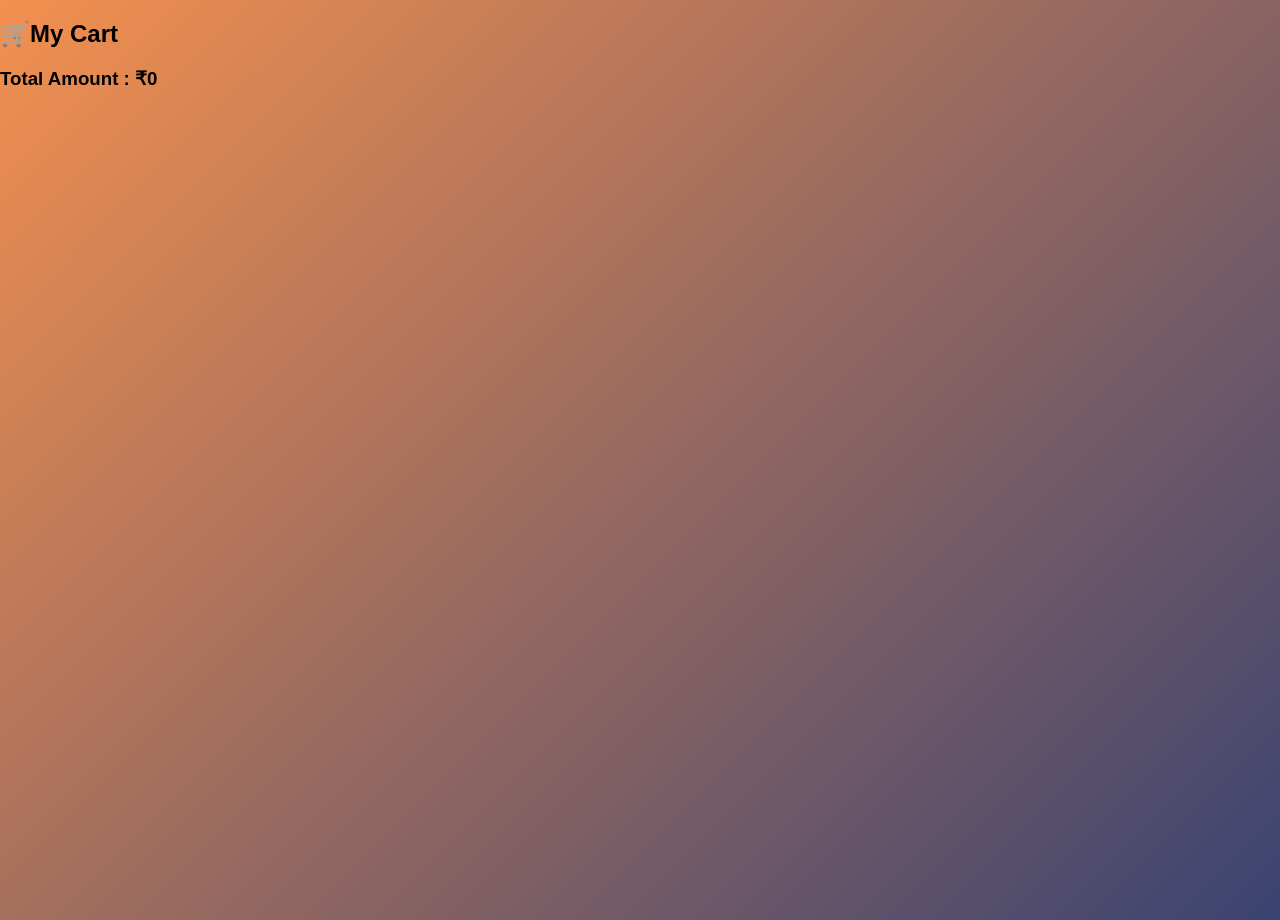
<file: Shiv Mobile/cart.html>
<!DOCTYPE html>
<html>
<head>
  <title>🛒My Cart</title>
  
  <style>
    .cart-item{
      border:1px solid #ccc;
      padding:10px;
      margin:10px;
      display:flex;
      gap:15px;
      align-items:center;
    }
    img{width:120px}
    button{padding:5px 10px}

    body{
    font-family: Arial, sans-serif;
    margin: 0;
    min-height: 100vh;
    background: linear-gradient(135deg,#f3904f, #3b4371);}
  </style>
</head>
<body>

<h2>🛒My Cart</h2>
<div id="cart-items"></div>
<h3 id="total"></h3>

<script>
let cart = JSON.parse(localStorage.getItem("cart")) || [];
let container = document.getElementById("cart-items");
let total = 0;

cart.forEach((item, index) => {
  total += item.price * item.quantity;

  container.innerHTML += `
    <div class="cart-item">
      <img src="${item.image}">
      <div>
        <h4>${item.name}</h4>
        <p>Price: ₹${item.price}</p>
        <p>Quantity: 
          <button onclick="changeQty(${index}, -1)">-</button>
          ${item.quantity}
          <button onclick="changeQty(${index}, 1)">+</button>
        </p>
        <button onclick="removeItem(${index})">Remove</button>
      </div>
    </div>
  `;
});

document.getElementById("total").innerText = "Total Amount : ₹" + total;

function changeQty(index, value){
  cart[index].quantity += value;

  if(cart[index].quantity <= 0){
    cart.splice(index,1);
  }

  localStorage.setItem("cart", JSON.stringify(cart));
  location.reload();
}

function removeItem(index){
  cart.splice(index,1);
  localStorage.setItem("cart", JSON.stringify(cart));
  location.reload();
}
</script>
</body>
</html>
</file>
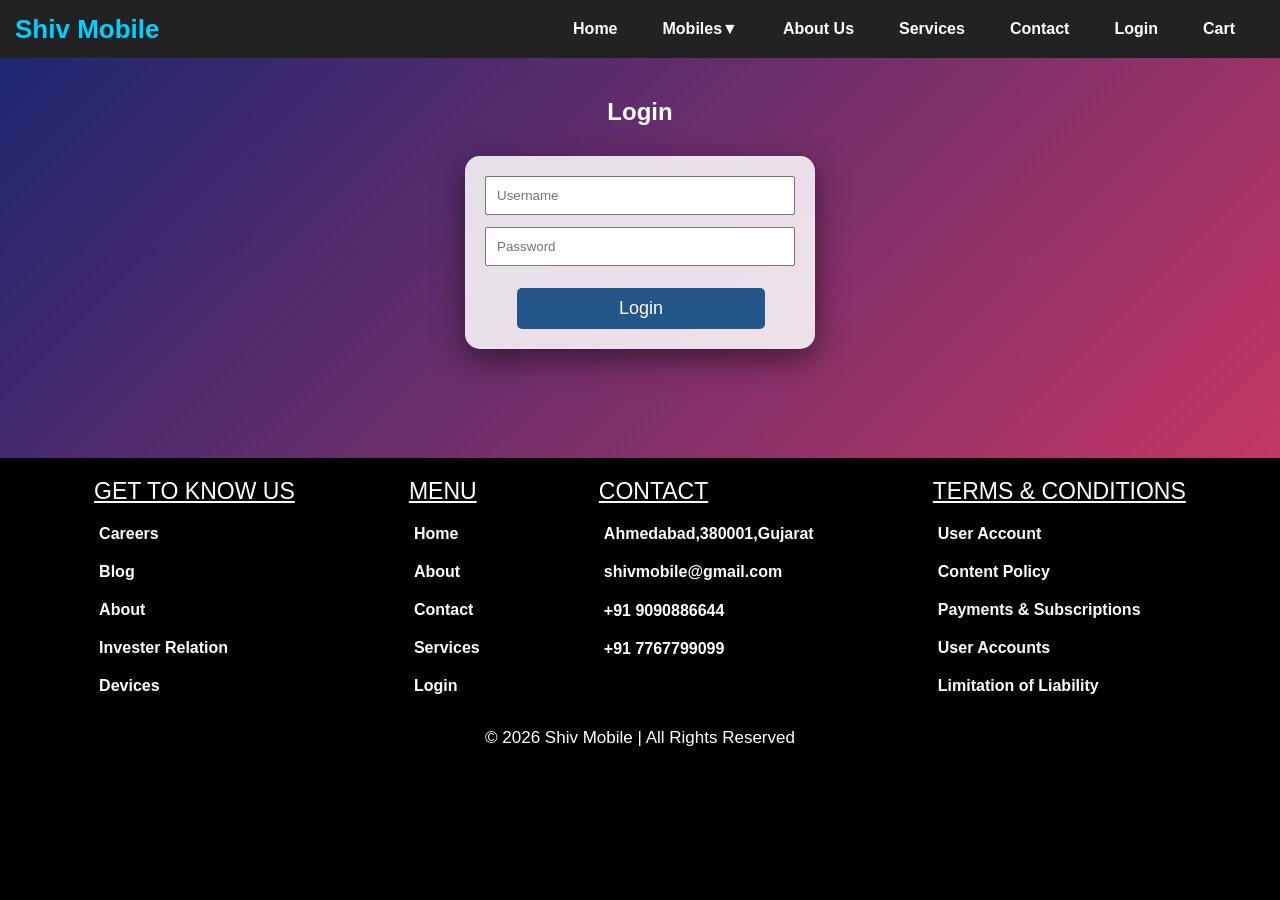
<file: Shiv Mobile/login.html>
<!DOCTYPE html>
<html>
<head>
    <title>Login</title>
    <link rel="stylesheet" href="style.css">
    <link rel="stylesheet" href="https://cdn    js.cloudflare.com/ajax/libs/font-awesome/7.0.1/css/all.min.css"
        integrity="sha512-2SwdPD6INVrV/lHTZbO2nodKhrnDdJK9/kg2XD1r9uGqPo1cUbujc+IYdlYdEErWNu69gVcYgdxlmVmzTWnetw=="
        crossorigin="anonymous" referrerpolicy="no-referrer" />
</head>
<body>

<header>
    <h2>Shiv Mobile</h2>
    <nav class="menu-bar">
        <ul>
            <li><a href="index.html">Home</a></li>
            <li><a href="#">Mobiles▼</a>
                <div class="sub-menu">
                <ul>
                    <div>
                        <li><a href="iphone.html">Iphone</a></li><br>
                        <li><a href="oneplus.html">Oneplus</a></li><br>
                        <li><a href="samsung.html">Samsung</a></li><br>
                        <li><a href="realme.html">Realme</a></li><br>
                        <li><a href="oppo.html">Oppo</a></li><br>
                        <li><a href="vivo.html">vivo</a></li><br>
                    </div>
                </ul>
                </div>
            </li>
            <li><a href="about.html">About Us</a></li>
            <li><a href="services.html">Services</a></li>
            <li><a href="contact.html">Contact</a></li>
            <li><a href="login.html">Login</a></li>
            <li><a href="cart.html">Cart</a></li>
        </ul>
    </nav>
</header>

<section class="log">
    <h1>Login</h1>
    <form id="login-box">
        <input type="text" placeholder="Username" required>
        <input type="password" placeholder="Password" required>
        <button type="submit" class="btn-con">Login</button>
    </form>
</section>

<footer>
        <div class="foot">
            <ul>
                <p>GET TO KNOW US</p>
                <a href="#" style="color: white">Careers</a>
                <a href="#" style="color: white">Blog</a>
                <a href="#" style="color: white">About</a>
                <a href="#" style="color: white">Invester Relation</a>
                <a href="#" style="color: white">Devices</a>
            </ul>

            <ul>
                <p>MENU</p>
                <a href="index.html" style="color: white">Home</a>
                <a href="about.html" style="color: white">About</a>
                <a href="contact.html" style="color: white">Contact</a>
                <a href="services.html" style="color: white">Services</a>
                <a href="login.html" style="color: white">Login</a>
            </ul>

            <ul>
                <p>CONTACT</p>
                <a href="#" style="color: white">Ahmedabad,380001,Gujarat</a>
                <a href="#" style="color: white">shivmobile@gmail.com</a>
                <a href="#" style="color: white">+91 9090886644</a>
                <a href="#" style="color: white">+91 7767799099</a>
            </ul>

            <ul>
                <p>TERMS & CONDITIONS</p>
                <a href="#" style="color: white">User Account</a>
                <a href="#" style="color: white">Content Policy</a>
                <a href="#" style="color: white">Payments & Subscriptions</a>
                <a href="#" style="color: white">User Accounts</a>
                <a href="#" style="color: white">Limitation of Liability</a>
            </ul>
        </div>
        <div>
            <div class="icon">
             <a href="https://www.youtube.com/" target="_blank"><i class="fa-brands fa-youtube" style="color: #df0c0c;"></i></a>
            <a href="https://www.instagram.com/" target="_blank"><i class="fa-brands fa-instagram" style="color: #ff3e29;"></i></a>
            <a href="https://www.facebook.com/" target="_blank"><i class="fa-brands fa-facebook" style="color: #4074ce;"></i></a>
            <a href="https://x.com/" target="_blank"><i class="fa-brands fa-x-twitter" style="color: white;"></i></a>
        </div>
        <p class="copyright">© 2026 Shiv Mobile | All Rights Reserved</p>
        </div>
    </footer>

<script src="script.js"></script>

</body>
</html>
</file>
<file: Shiv Mobile/style.css>
* {
    margin: 0;
    padding: 0;
    font-family: Arial, sans-serif;
    box-sizing: border-box;
}

body{
    background-color: black;
}

header {
    background: #222;
    color: white;
    padding: 10px 15px;
    display: flex;
    justify-content: space-between;
    align-items: center;
    position: sticky;
    top: 0;
    z-index: 99999;
    font-size: 16px; 
    font-weight: bold;
}

header h2 {
    color: #00d0ff;
    font-size: 26px;
    font-weight: bold;

}

.menu-bar a{
    padding: 15px 5px 0px 10px;
}

header .menu-bar ul li {
    position: relative;  
}

.menu-bar ul{
    display: flex;
}
a {
    color: white;
    margin: 10px 15px;
    text-decoration: none;
    font-weight: bold;
}

ul,li,a:hover{
    color: #00d0ff;
    list-style: none;
    position: relative;
}

.menu-bar ul li:hover .sub-menu{
    color: #00d0ff;
    display: block;
    position: absolute;
    margin-top: 5px;
}

header .menu-bar ul li:hover .sub-menu{
    display: block;
}

header .sub-menu{
    display: none;
    position: absolute;
    background: black;
    border-radius: 20px;
}

.sub-menu li {
    display: block;    
}

.banner {
    background: url('img/banner2.png');
    height: 650px;
    width: 100%;
    background-size: cover;
    background-repeat: no-repeat;
}

.banner1 {
    position: relative;
    height: 950px;
    width: 100%;
    background-size: cover;
    background-repeat: no-repeat;
}

section {
    padding: 40px;
}

p {
    color: white;
}

.services {
    display: flex;
    flex-wrap: wrap;
    gap: 20px;
    justify-content: space-evenly;
}

.box {
    width: 30%;
    min-width: 280px;
    background: #f2f2f2;
    padding: 20px;
    border-radius: 10px;
}

.services :hover {
    transform: translate(0,-10px);
    box-shadow: 0 7px 25px 0;
    transition-duration: 0.4s;   
    cursor: pointer;
    background: linear-gradient(#ce8744, #c956d8, #47b5bd);
}

.contact {
    background: linear-gradient(135deg, #0f2027, #203a43, #2c5364);
    padding-top: 30px;
    padding-bottom: 90px;
}

form {
    width: 350px;
    margin: auto;
    padding: 20px;
    background: rgba(255,255,255,0.85);
    border-radius: 15px;
    box-shadow: 0 10px 30px rgba(0,0,0,0.5);
}

input, textarea {
    width: 100%;
    padding: 10px;
    margin-bottom: 12px;
}

.btn-con{
    margin-left: 32px;
    border-radius: 5px;
}

.foot{
    height: 220px;
    display: flex;
    justify-content: space-evenly;
    color: white;   
    background-color: black; 
    font-size: 16px;    
}

.foot ul :hover {
    text-decoration: underline;
}

.foot p{
    font-size: 23px;
    margin: 10px;
    font-weight: 500;
    text-decoration: underline;

}

ul{
    display: grid;
    margin: 10px;
    color: black;
}  

a {
    text-decoration: none;
}

i{
    font-size: 30px;
    margin: 20px;
    display: flex;
    justify-content: center;
    opacity: 0.6;
}

.icon{
    display: flex;
    justify-content: center;
    background-color: black;
}

.icon :hover{
    opacity: 1;
}

h3{
    color: black;
    text-align: center;
    font-size: 23px;
}

 .ms{
    background-color: #feac5e;
    pointer-events: none;
}

.mr{
    background-color: #c779d0;
    pointer-events: none;
}

.as{
    background-color: #4bc0c8;
    pointer-events: none;
} 

.shop-section {
    display: grid;
    grid-template-columns: repeat(auto-fit, minmax(280px, 1fr));
    gap: 25px;
    padding: 20px;
    background-color: #0E477E;
}
.box1 {
    background-color: white;
    display: flex;
    flex-direction: column;
    padding-bottom: 15px;
}
.box-img {
    height: 330px;
    background-size: contain;
    background-repeat: no-repeat;
    background-position: center;
    pointer-events: none;
}
.box-content {  
    margin: 12px;
    flex-grow: 1;
}

.details {
    color: #0E477E;
    font-size: 20px;
    line-height: 1.4;
}
.price {
    color: #0E477E;
    font-size: 22px;
    text-align: center;
    font-weight: bold;
}
button {
    font-size: 18px;
    padding: 10px;
    width: 80%;
    margin: 10px auto 0;
    background-color: #0E477E;
    color: white;
    opacity: 0.9;
    border: none;
    cursor: pointer;
    border-radius: 10px;
}

button:hover {
    background-color: #062440;
}
.box1:hover {
    box-shadow: 0 0 30px 10px rgba(0,0,0,0.6);
    transition: 0.4s;
    transform: scale(1.04);
}

.log {
    height: 400px;
    background: linear-gradient(135deg, #1d2671, #c33764);
}

.abt {
    color: black;
    margin-bottom: 5px;
    font-size: 20px;
}

.about {
    background-size: cover;
    height: 900px;
}

.servi-body {
    background: linear-gradient(to right, #feac5e, #c779d0, #4bc0c8);
    height: 950px;
} 

.servi-con {
    color: black;
    font-size: 20px;
    padding-top: 20px;
    pointer-events: none;
    text-align: center;
}

h1 {
    padding-bottom: 30px;
    text-align: center;
    color: white;
}

.box-content{
    pointer-events: none;
}
.details{
    pointer-events: none;
}
.price{
    pointer-events: none;
    padding-top: 10px;
}
button{
    pointer-events: auto;
    cursor: pointer;
}

.product-section {
  display: flex !important;
  flex-direction: row !important;
  justify-content: center;
  align-items: flex-start;
  justify-content: space-evenly;
  padding: 20px 20px;
  background-color: white;
}

.product-card {
  background: #fff;
  width: 280px;
  padding: 20px;
  border-radius: 10px;
  text-align: center;
  box-shadow: 0 10px 25px rgba(0,0,0,0.4);
  transition: transform 0.3s;
}

.product-card:hover {
  transform: translateY(-10px);
  opacity: 0.8;
  box-shadow: 0 20px 35px black;
}

.product-card img {
  width: 100%;
  height: 260px;
  object-fit: contain;
}

.product-card h3 {
  margin: 10px 0;
}

.product-card p {
  font-size: 14px;
  color: #555;
}

.product-card span {
  display: block;
  font-size: 18px;
  font-weight: bold;
  margin: 10px 0;
}

.product-card button {
  background: #0e4b84;
  color: white;
  border: none;
  padding: 10px 10px;
  border-radius: 5px;
  cursor: pointer;
}

.product-card button:hover {
  background-color: #062440;
}

.top{
    text-align: center;
    padding-top: 20px;
    background-color: #d5d5d5;
    color: black;
    box-shadow: 0 10px 30px rgba(0,0,0,0.4);
    font-weight: 800;
    font-style: italic;
}

.logos{
    height: 100px;
    width: 100px;
    background-size: cover;
}

.logos-container :hover{
    transform: scale(1.05);
    cursor: pointer;
}

.logos-container{
    display: flex;
    justify-content: space-evenly;
    background-color: #d5d5d5;
}

.toast{
  position: fixed;
  top: 90px;
  left: 50%;
  transform: translateX(-50%) translateY(-20px);
  background: #0E477E;
  color: white;
  padding: 14px 22px;
  border-radius: 8px;
  font-size: 18px;
  box-shadow: 0 10px 30px rgba(0,0,0,0.4);
  opacity: 0;
  transition: all 0.4s ease;
  z-index: 9999;
}

.toast.show{
  opacity: 1;
  transform: translateX(-50%) translateY(0);
}

.copyright{
    text-align: center;
    margin: 10px;
    margin-top: -10px;
    font-size: 17px;
}

.about-hero{
  height:500px;
  background:linear-gradient(135deg,#4167B0,#4F53AC);
  color:#fff;
  display:flex;
  flex-direction:column;
  justify-content:center;
  align-items:center;
  text-align:center;
  background-repeat: no-repeat;
  background-image: url('img/about6.png');
  background-size: cover;
}

.about-hero h1{
  font-size:40px;
}

.about-hero p{
  margin-top:10px;
  font-size:18px;
}

.about-container{
  background-color: #F1F1F1;
  padding:50px;
  display:grid;
  grid-template-columns:repeat(auto-fit,minmax(250px,1fr));
  gap:20px;
}

.about-box{
  background:#fff;
  padding:25px;
  border-radius:10px;
  box-shadow:0 5px 15px rgba(0,0,0,0.1);
}

.about-box h2{
  margin-bottom:10px;
  color:#4167B0;
}

.why-us{
  background:#fff;
  padding:50px;
  text-align:center;
}

.features{
  display:grid;
  grid-template-columns:repeat(auto-fit,minmax(200px,1fr));
  gap:25px;
  margin-top:30px;
}

.feature{
  background:#f1f1f1;
  padding:20px;
  border-radius:10px;
}

.feature i{
  font-size:35px;
  color:#4167B0;
  margin-bottom:10px;
}

.stats{
  background-color: #d5d5d5;
  color:#fff;
  display:flex;
  justify-content:space-around;
  padding:40px;
  text-align:center;
}

.about1{
    color: black;
}

.about-text{
    color: black;
    margin-top: -380px;
    margin-left: -1100px;
}

.brands{
    background-color: #d5d5d5;
    color: black;
    text-align: center;
    padding-top: 40px;
    font-weight: lighter;
    font-style: italic;
    color: white;
}

.brands h2{
    color: black;
}

@media (max-width: 992px) {
    .shop-section {
        grid-template-columns: repeat(2, 1fr);
    }
}


@media (max-width: 576px) {
    .shop-section {
        grid-template-columns: 1fr;
    }
}
</file>
